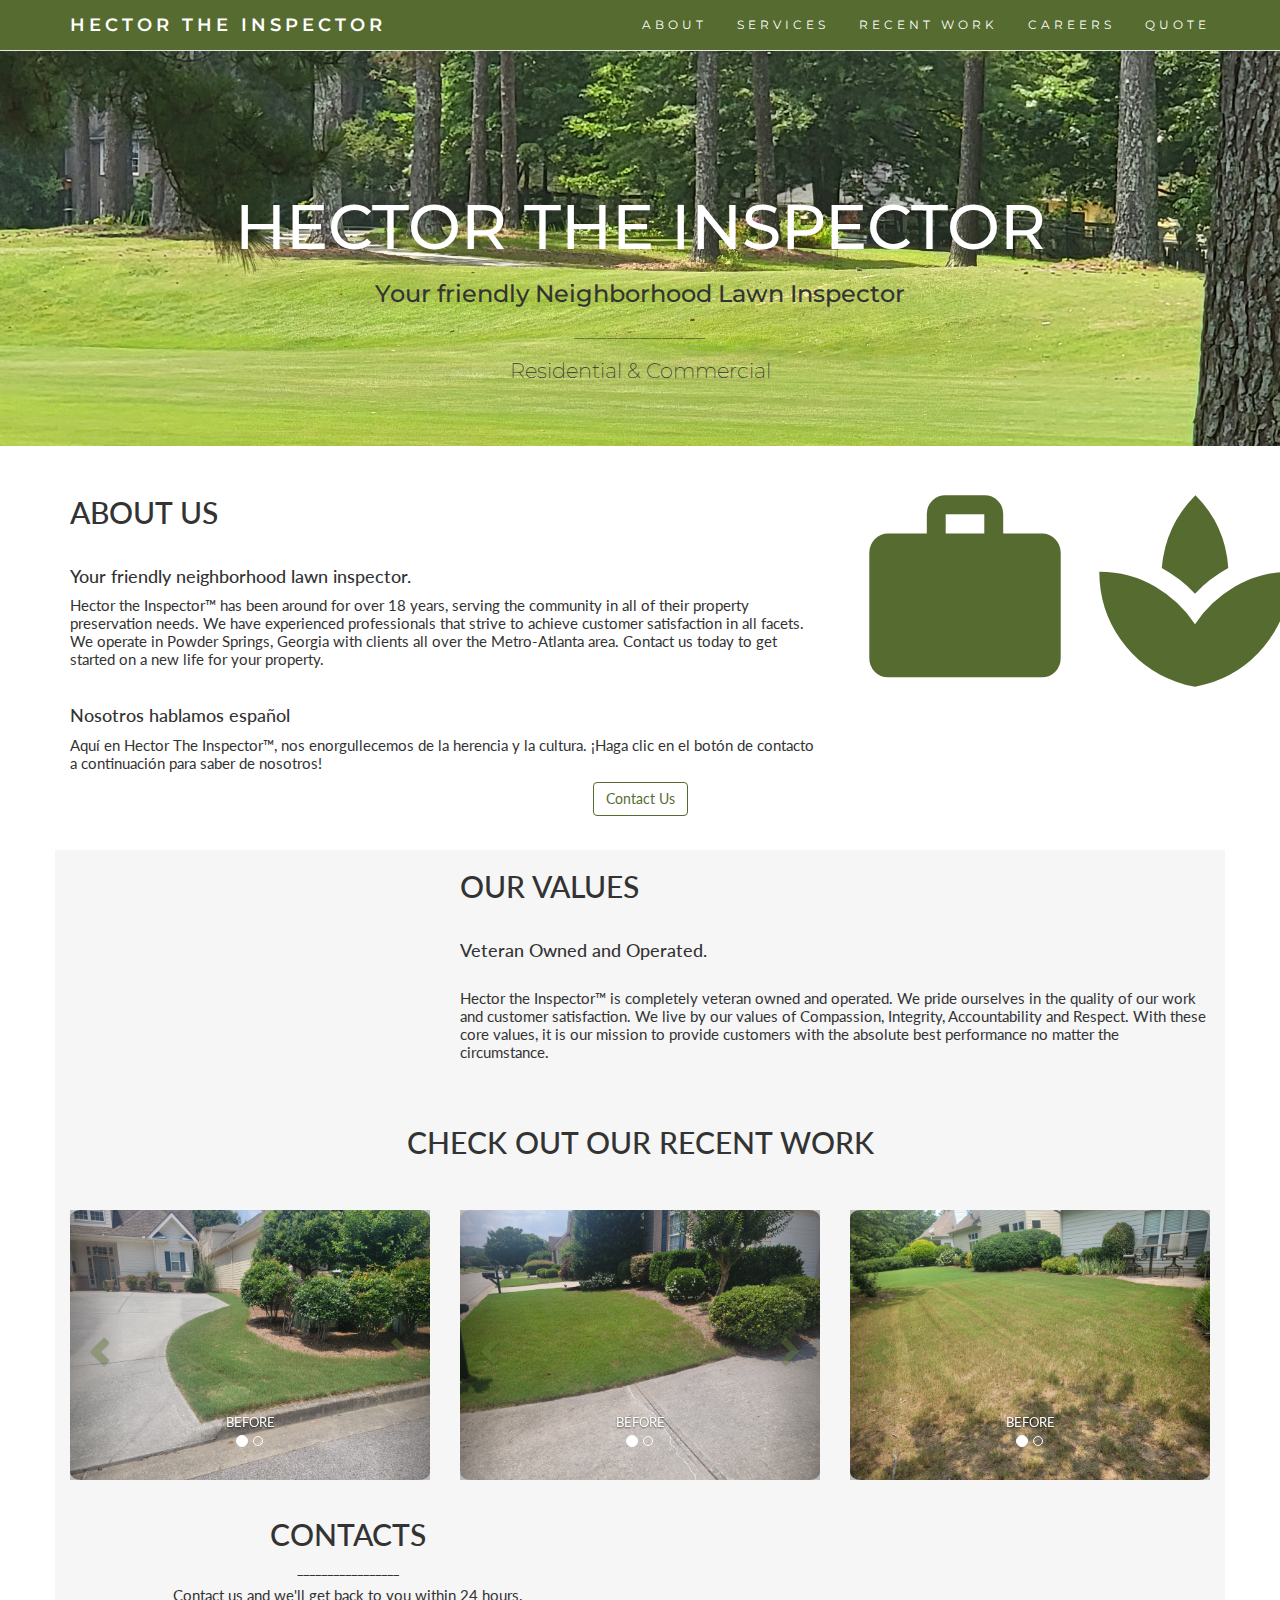
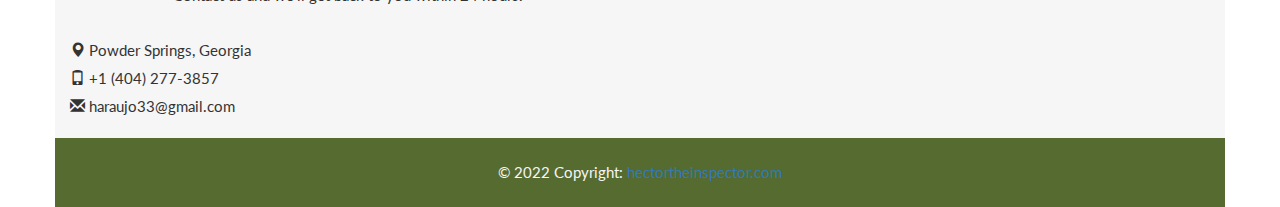
<file: index.html>
<!DOCTYPE html>
<html lang="en" dir="ltr">
  <head>
    <title>Hector the Lawn Inspector</title>
    <meta charset="utf-8">
    <meta name="viewport" content="width=device-width, initial-scale=1">
    <link rel="stylesheet" href="resources/lawncare.css">
    <link rel="stylesheet" href="https://maxcdn.bootstrapcdn.com/bootstrap/3.4.1/css/bootstrap.min.css">
    <link href="https://fonts.googleapis.com/css2?family=Montserrat" rel="stylesheet" type="text/css">
    <link href="https://fonts.googleapis.com/css2?family=Lato" rel="stylesheet" type="text/css">
    <link rel="stylesheet" href="https://fonts.googleapis.com/icon?family=Material+Icons"/>
    <script src="https://ajax.googleapis.com/ajax/libs/jquery/3.6.0/jquery.min.js"></script>
    <script src="https://maxcdn.bootstrapcdn.com/bootstrap/3.4.1/js/bootstrap.min.js"></script>

    <!-- Global site tag (gtag.js) - Google Analytics -->
    <script async src="https://www.googletagmanager.com/gtag/js?id=G-R4RHSSS8VK"></script>
    <script>
      window.dataLayer = window.dataLayer || [];
      function gtag(){dataLayer.push(arguments);}
      gtag('js', new Date());

      gtag('config', 'G-R4RHSSS8VK');
    </script>
  </head>
  <body id="myPage" data-spy="scroll" data-target=".navbar" data-offset="60">

    <nav class="navbar navbar-default navbar-fixed-top">
      <div class="container">
        <div class="navbar-header">
          <button type="button" class="navbar-toggle" data-toggle="collapse" data-target="#myNavbar">
            <span class="icon-bar"></span>
            <span class="icon-bar"></span>
            <span class="icon-bar"></span>
          </button>
          <a class="navbar-brand" href="#myPage">
            Hector the Inspector
          </a>
        </div>
        <div class="collapse navbar-collapse" id="myNavbar">
          <ul class="nav navbar-nav navbar-right">
            <li><a href="#about">ABOUT </a></li>
            <li><a href="request_service.html">SERVICES </a></li>
            <li><a href="#portfolio">RECENT WORK </a></li>
            <li><a href="careers.html"> CAREERS </a></li>
            <li><a href="#contact"> QUOTE </a></li>
          </ul>
        </div>
      </div>
    </nav>


      <div class="jumbotron text-center shadow-lg">
        <h1>Hector The Inspector</h1>
        <h3>Your friendly Neighborhood Lawn Inspector</h3>
        <p>____________</p>
        <p>Residential & Commercial</p>
      </div>

    <!-- Container (About Section) -->
    <div id="about" class="container">
      <div class="row">
        <div class="col-sm-8">
          <h2>About Us</h2>
          <br>
          <h4>Your friendly neighborhood lawn inspector.<b></b></h4>
          <p>Hector the Inspector&trade; has been around for over 18 years, serving the community in all of their
            property preservation needs. We have experienced professionals that strive to achieve customer satisfaction
            in all facets. We operate in Powder Springs, Georgia with clients all over the Metro-Atlanta area. Contact us
            today to get started on a new life for your property.
          </p>
          <br>
          <h4>
            Nosotros hablamos español
          </h4>
          <p>
            Aquí en Hector The Inspector&trade;, nos enorgullecemos de la herencia y la cultura. 
            ¡Haga clic en el botón de contacto a continuación para saber de nosotros!
          </p>
          
        </div>
        <div class="col-sm-4 text-center">
          <span class="logo material-icons">workspace_premium</span>
        </div>
      </div>
      <div class="row text-center" style="padding-bottom: 3%";>
        <a href="#contact" class="btn btn-quote">Contact Us</a>
      </div>
    </div>

  <div class="container bg-grey">
    <div class="row">
      <div class="col-sm-4 order-last">
        <span class="logo material-icons">diversity_3</span>
      </div>
      <div class="col-sm-8 order-first">
        <h2>Our Values</h2><br>
        <h4>Veteran Owned and Operated.</h4>
        <br>
        <p>Hector the Inspector&trade; is completely veteran owned and operated. We pride ourselves
        in the quality of our work and customer satisfaction. We live by our values of Compassion, Integrity,
       Accountability and Respect. With these core values, it is our mission to provide customers with the
      absolute best performance no matter the circumstance.</p>
    </div>
  </div>
  </div>

  <!-- Container (Portfolio Section) -->
    <div id="portfolio" class="container text-center bg-grey">
      <h2 style="padding: 2%;">CHECK OUT OUR RECENT WORK</h2><br>
      <div class="row text-center slideanim">
        <div class="col-sm-4">
          <div id="ba-carousel-1" class="carousel slide" data-ride="carousel">
            <!-- Indicators -->
            <ol class="carousel-indicators">
              <li data-target="#ba-carousel-1" data-slide-to="0" class="active"></li>
              <li data-target="#ba-carousel-1" data-slide-to="1"></li>
            </ol>

            <!-- Wrapper for slides -->
            <div class="carousel-inner ba-carousel" role="listbox">
              <div class="item active">
                <img src="resources/imgs/before_1.jpg" alt="...">
                <div class="carousel-caption">
                  <small>BEFORE</small>
                </div>
              </div>
              <div class="item">
                <img src="resources/imgs/after_1.jpg" alt="...">
                <div class="carousel-caption">
                  <small>AFTER</small>
                </div>
              </div>
            </div>

            <!-- Controls -->
            <a class="left carousel-control" href="#ba-carousel-1" role="button" data-slide="prev">
              <span class="glyphicon glyphicon-chevron-left" style="color: #556B2F !important;" aria-hidden="true"></span>
              <span class="sr-only">Previous</span>
            </a>
            <a class="right carousel-control" href="#ba-carousel-1" role="button" data-slide="next">
              <span class="glyphicon glyphicon-chevron-right" style="color: #556B2F !important;" aria-hidden="true"></span>
              <span class="sr-only">Next</span>
            </a>
          </div>
        </div>
        <div class="col-sm-4">
          <div id="ba-carousel-2" class="carousel slide" data-ride="carousel">
            <!-- Indicators -->
              <ol class="carousel-indicators">
                <li data-target="#ba-carousel-2" data-slide-to="0" class="active"></li>
                <li data-target="#ba-carousel-2" data-slide-to="1"></li>
              </ol>

              <!-- Wrapper for slides -->
              <div class="carousel-inner ba-carousel" role="listbox">
                <div class="item active">
                  <img src="resources/imgs/before_2.jpg" alt="...">
                  <div class="carousel-caption">
                    <small>BEFORE</small>
                  </div>
                </div>
                <div class="item">
                  <img src="resources/imgs/after_2.jpg" alt="...">
                  <div class="carousel-caption">
                    <small>AFTER</small>
                  </div>
                </div>
              </div>

              <!-- Controls -->
              <a class="left carousel-control" href="#ba-carousel-2" role="button" data-slide="prev">
                <span class="glyphicon glyphicon-chevron-left" style="color: #556B2F !important;" aria-hidden="true"></span>
                <span class="sr-only">Previous</span>
              </a>
              <a class="right carousel-control" href="#ba-carousel-2" role="button" data-slide="next">
                <span class="glyphicon glyphicon-chevron-right" style="color: #556B2F !important;" aria-hidden="true"></span>
                <span class="sr-only">Next</span>
              </a>
            </div>
          </div>
        <div class="col-sm-4">
          <div id="ba-carousel-3" class="carousel slide" data-ride="carousel">
            <!-- Indicators -->
            <ol class="carousel-indicators">
              <li data-target="#ba-carousel-3" data-slide-to="0" class="active"></li>
              <li data-target="#ba-carousel-3" data-slide-to="1"></li>
            </ol>

            <!-- Wrapper for slides -->
            <div class="carousel-inner ba-carousel" role="listbox">
              <div class="item active">
                <img src="resources/imgs/after_3.jpg" alt="...">
                <div class="carousel-caption">
                  <small>BEFORE</small>
                </div>
              </div>
              <div class="item">
                <img src="resources/imgs/before_3.jpg" alt="...">
                <div class="carousel-caption">
                  <small>AFTER</small>
                </div>
              </div>
            </div>

            <!-- Controls -->
            <a class="left carousel-control" href="#ba-carousel-3" role="button" data-slide="prev">
              <span class="glyphicon glyphicon-chevron-left" style="color: #556B2F !important;" aria-hidden="true"></span>
              <span class="sr-only">Previous</span>
            </a>
            <a class="right carousel-control" href="#ba-carousel-3" role="button" data-slide="next">
              <span class="glyphicon glyphicon-chevron-right" style="color: #556B2F !important;" aria-hidden="true"></span>
              <span class="sr-only">Next</span>
            </a>
          </div>
        </div>
      </div>
      <br>

    </div>

  <!-- Container (Contact Section) -->
  <div id="contact" class="container bg-grey">
    <div class="row">
      <div class="col-sm-6 order-last">
        <h2 class="text-center">CONTACTS</h2>
        <h5 class="text-center">_________________</h5>
        <p class="text-center">Contact us and we'll get back to you within 24 hours.</p>
        <p><span style="padding-top: 5%;" class="glyphicon glyphicon-map-marker"></span> Powder Springs, Georgia</p>
        <p><span class="glyphicon glyphicon-phone"></span> +1 (404) 277-3857</p>
        <p><span class="glyphicon glyphicon-envelope"></span> haraujo33@gmail.com</p>
      </div>
      <div class="col-sm-6 order-first slideanim">
        <div class="row" style="padding-top: 3%;">
          <h4 class="text-center">YOUR <b>FREE</b> QUOTE IS JUST ONE CLICK AWAY</h4>
        </div>
        <div class="row text-center" style="padding-bottom: 3%";>
          <a href="https://www.yardbook.com/new_quote/a862b8f0275e05beace9f192c91be200432885f7
" target="_blank" class="btn btn-quote"> Quote Me</a>
        </div>
        <div class="row" style="padding-top: 3%;">
          <h4 class="text-center">ALREADY A CUSTOMER?</h4>
          <h5 class="text-center"> Click below to make a payment</h5>
        </div>
        <div class="row text-center" style="padding-bottom: 3%";>
          <a href="https://www.yardbook.com/135982/pay_now" target="_blank" class="btn btn-quote"> Pay Now</a>
        </div>
      </div>
    </div>
  </div>


  <footer class="container text-center">
    <div class="text-center p-3" style="color: #F5F5F5;">
      © 2022 Copyright:
      <a class="text-light" href="https://hectortheinspector.com/"> hectortheinspector.com</a>
    </div>
  </footer>



  <script>
  $(document).ready(function(){
    // Add smooth scrolling to all links in navbar + footer link
    $(".navbar a, footer a[href='#myPage']").on('click', function(event) {
      // Make sure this.hash has a value before overriding default behavior
      if (this.hash !== "") {
        // Prevent default anchor click behavior
        event.preventDefault();

        // Store hash
        var hash = this.hash;

        // Using jQuery's animate() method to add smooth page scroll
        // The optional number (900) specifies the number of milliseconds it takes to scroll to the specified area
        $('html, body').animate({
          scrollTop: $(hash).offset().top
        }, 900, function(){

          // Add hash (#) to URL when done scrolling (default click behavior)
          window.location.hash = hash;
        });
      } // End if
    });

    $(window).scroll(function() {
      $(".slideanim").each(function(){
        var pos = $(this).offset().top;

        var winTop = $(window).scrollTop();
          if (pos < winTop + 600) {
            $(this).addClass("slide");
          }
      });
    });
  })
  </script>

  </body>
</html>
</file>
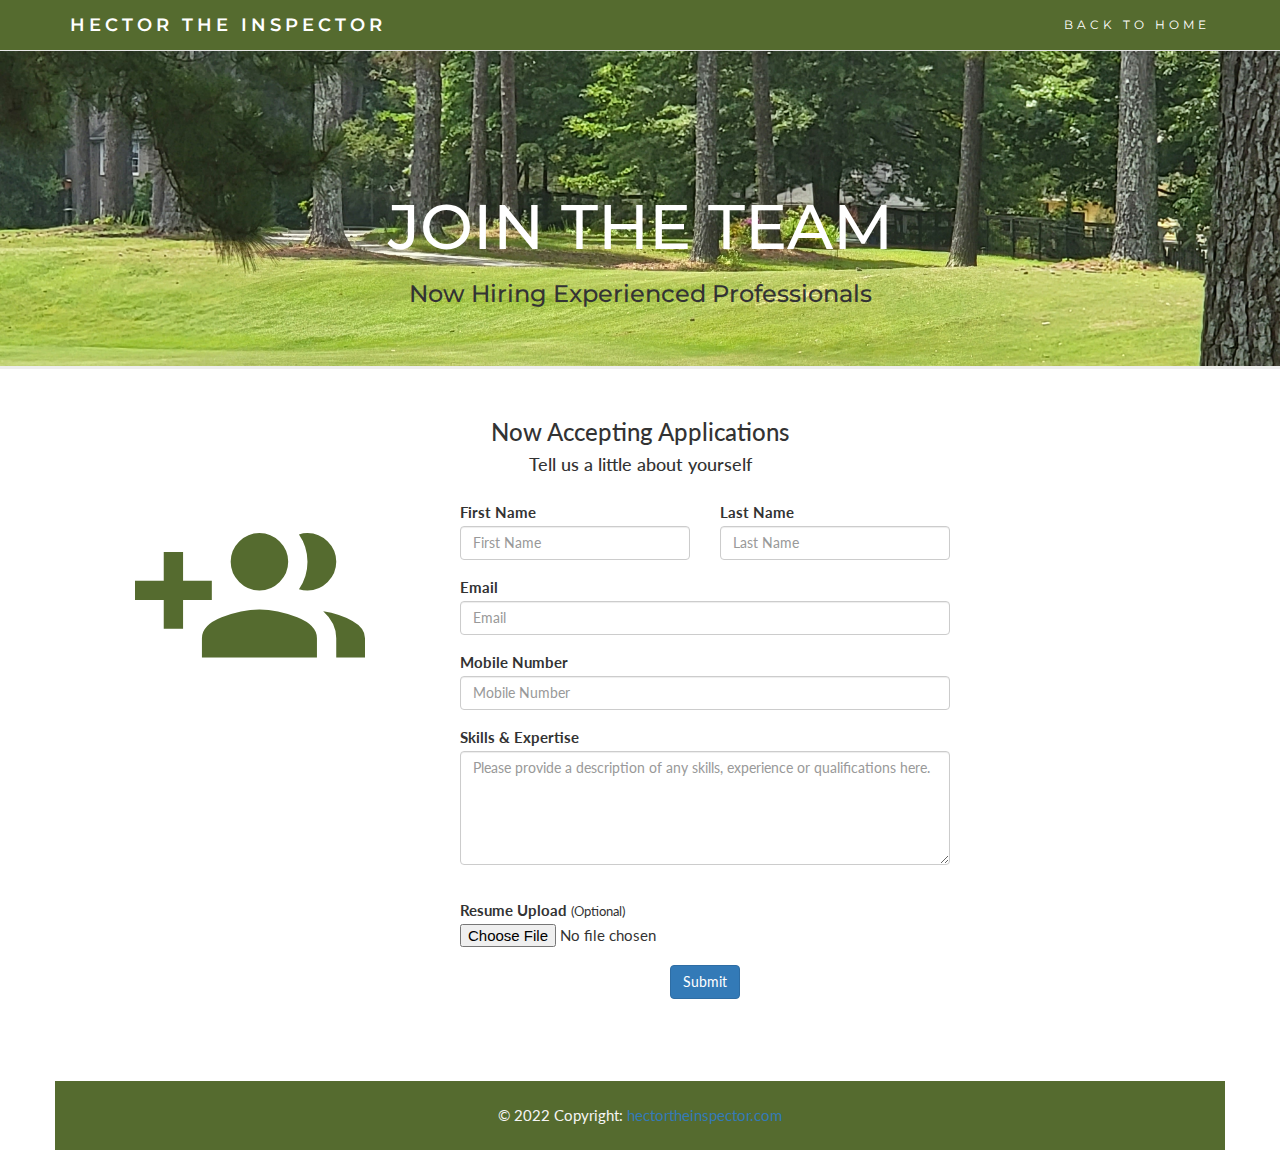
<file: careers.html>
<!DOCTYPE html>
<html lang="en" dir="ltr">
  <head>
    <title>Careers Page</title>
    <meta charset="utf-8">
    <meta name="viewport" content="width=device-width, initial-scale=1">
    <link rel="stylesheet" href="resources/lawncare.css">
    <link rel="stylesheet" href="https://maxcdn.bootstrapcdn.com/bootstrap/3.4.1/css/bootstrap.min.css">
    <link href="https://fonts.googleapis.com/css2?family=Montserrat" rel="stylesheet" type="text/css">
    <link href="https://fonts.googleapis.com/css2?family=Lato" rel="stylesheet" type="text/css">
    <link rel="stylesheet" href="https://fonts.googleapis.com/icon?family=Material+Icons"/>
    <script src="https://ajax.googleapis.com/ajax/libs/jquery/3.6.0/jquery.min.js"></script>
    <script src="https://maxcdn.bootstrapcdn.com/bootstrap/3.4.1/js/bootstrap.min.js"></script>

    <!-- Global site tag (gtag.js) - Google Analytics -->
    <script async src="https://www.googletagmanager.com/gtag/js?id=G-R4RHSSS8VK"></script>
    <script>
      window.dataLayer = window.dataLayer || [];
      function gtag(){dataLayer.push(arguments);}
      gtag('js', new Date());

      gtag('config', 'G-R4RHSSS8VK');
    </script>
  </head>
    <body id="myPage" data-spy="scroll" data-target=".navbar" data-offset="60">

      <nav class="navbar navbar-default navbar-fixed-top">
        <div class="container">
          <div class="navbar-header">
            <button type="button" class="navbar-toggle" data-toggle="collapse" data-target="#myNavbar">
              <span class="icon-bar"></span>
              <span class="icon-bar"></span>
              <span class="icon-bar"></span>
            </button>
            <a class="navbar-brand" href="#myPage">
              Hector the Inspector
            </a>
          </div>
          <div class="collapse navbar-collapse" id="myNavbar">
            <ul class="nav navbar-nav navbar-right">
              <li><a href="index.html">BACK TO HOME</a></li>
            </ul>
          </div>
        </div>
      </nav>

      <div class="jumbotron careers-jumbo text-center shadow-lg">
        <h1>JOIN THE TEAM</h1>
        <h3>Now Hiring Experienced Professionals</h3>
      </div>
      <!-- Container (Inquire Careers) -->
      <div id="inquire" class="container" style="margin-bottom: 5%;">
        <h3 class="text-center">Now Accepting Applications</h3>
        <h4 class="text-center">Tell us a little about yourself</h4>
          <div class="row text-center">
            <div class="col-sm-4 text-center">
                <span class="logo material-icons">group_add</span>
            </div>
            <div class="col-sm-8">
              <br>
              <form name="CareersInquiry" action="success.html" method="POST" data-netlify="true">
              <div class="row">
                <div class="col-sm-4 text-left">
                  <label for="firstName"> First Name </label>
                  <input type="text" id="firstName" name="firstName" class="form-control" placeholder="First Name" required>
                </div>
                <div class="col-sm-4 text-left">
                  <label for="lastName"> Last Name </label>
                  <input type="text" id="lastName" name="lastName" class="form-control" placeholder="Last Name" required>
                </div>
              </div>
              <br>
                <div class="row">
                  <div class="col-sm-8 text-left">
                    <label for="email"> Email </label>
                    <input type="text" id="email" name="email" class="form-control" placeholder="Email" required>
                  </div>
                </div>
                <br>
                <div class="row">
                  <div class="col-sm-8 text-left">
                    <label for="phone"> Mobile Number </label>
                    <input type="text" id="phone" name="phone" class="form-control" placeholder="Mobile Number" required>
                  </div>
                </div>
                <br>
                <div class="row">
                  <div class="col-sm-8 text-left">
                    <label for="expertise">Skills & Expertise</label>
                    <textarea class="form-control" id="skills" name="skills" rows="5"
                    placeholder="Please provide a description of any skills, experience or qualifications here." required></textarea>
                  </div>
                </div>
                <br>
                <br>
                <div class="row text-center">
                    <div class="col-sm-4 text-left">
                      <label for="resumeUpload"> Resume Upload</label>
                      <small>(Optional)</small>
                      <input type="file" class="form-control-file" id="resumeUpload" name="resume" style="display: inline !important;">
                    </div>
                </div>
                <br>
                <div class="row text-center">
                  <div class="col-sm-8">
                      <button type="submit" class="btn btn-primary" name="submit">Submit</button>
                  </div>
                </div>
            </form>
              <br>
            </div>
            </div>
          </div>

      <footer class="container text-center">
        <div class="text-center p-3" style="color: #F5F5F5;">
          © 2022 Copyright:
          <a class="text-light" href="https://hectortheinspector.com/"> hectortheinspector.com</a>
        </div>
      </footer>

      <script>
      $(document).ready(function(){
        // Add smooth scrolling to all links in navbar + footer link
        $(".navbar a, footer a[href='#myPage']").on('click', function(event) {
          // Make sure this.hash has a value before overriding default behavior
          if (this.hash !== "") {
            // Prevent default anchor click behavior
            event.preventDefault();

            // Store hash
            var hash = this.hash;

            // Using jQuery's animate() method to add smooth page scroll
            // The optional number (900) specifies the number of milliseconds it takes to scroll to the specified area
            $('html, body').animate({
              scrollTop: $(hash).offset().top
            }, 900, function(){

              // Add hash (#) to URL when done scrolling (default click behavior)
              window.location.hash = hash;
            });
          } // End if
        });

        $(window).scroll(function() {
          $(".slideanim").each(function(){
            var pos = $(this).offset().top;

            var winTop = $(window).scrollTop();
              if (pos < winTop + 600) {
                $(this).addClass("slide");
              }
          });
        });
      })
      </script>
  </body>

</html>
</file>
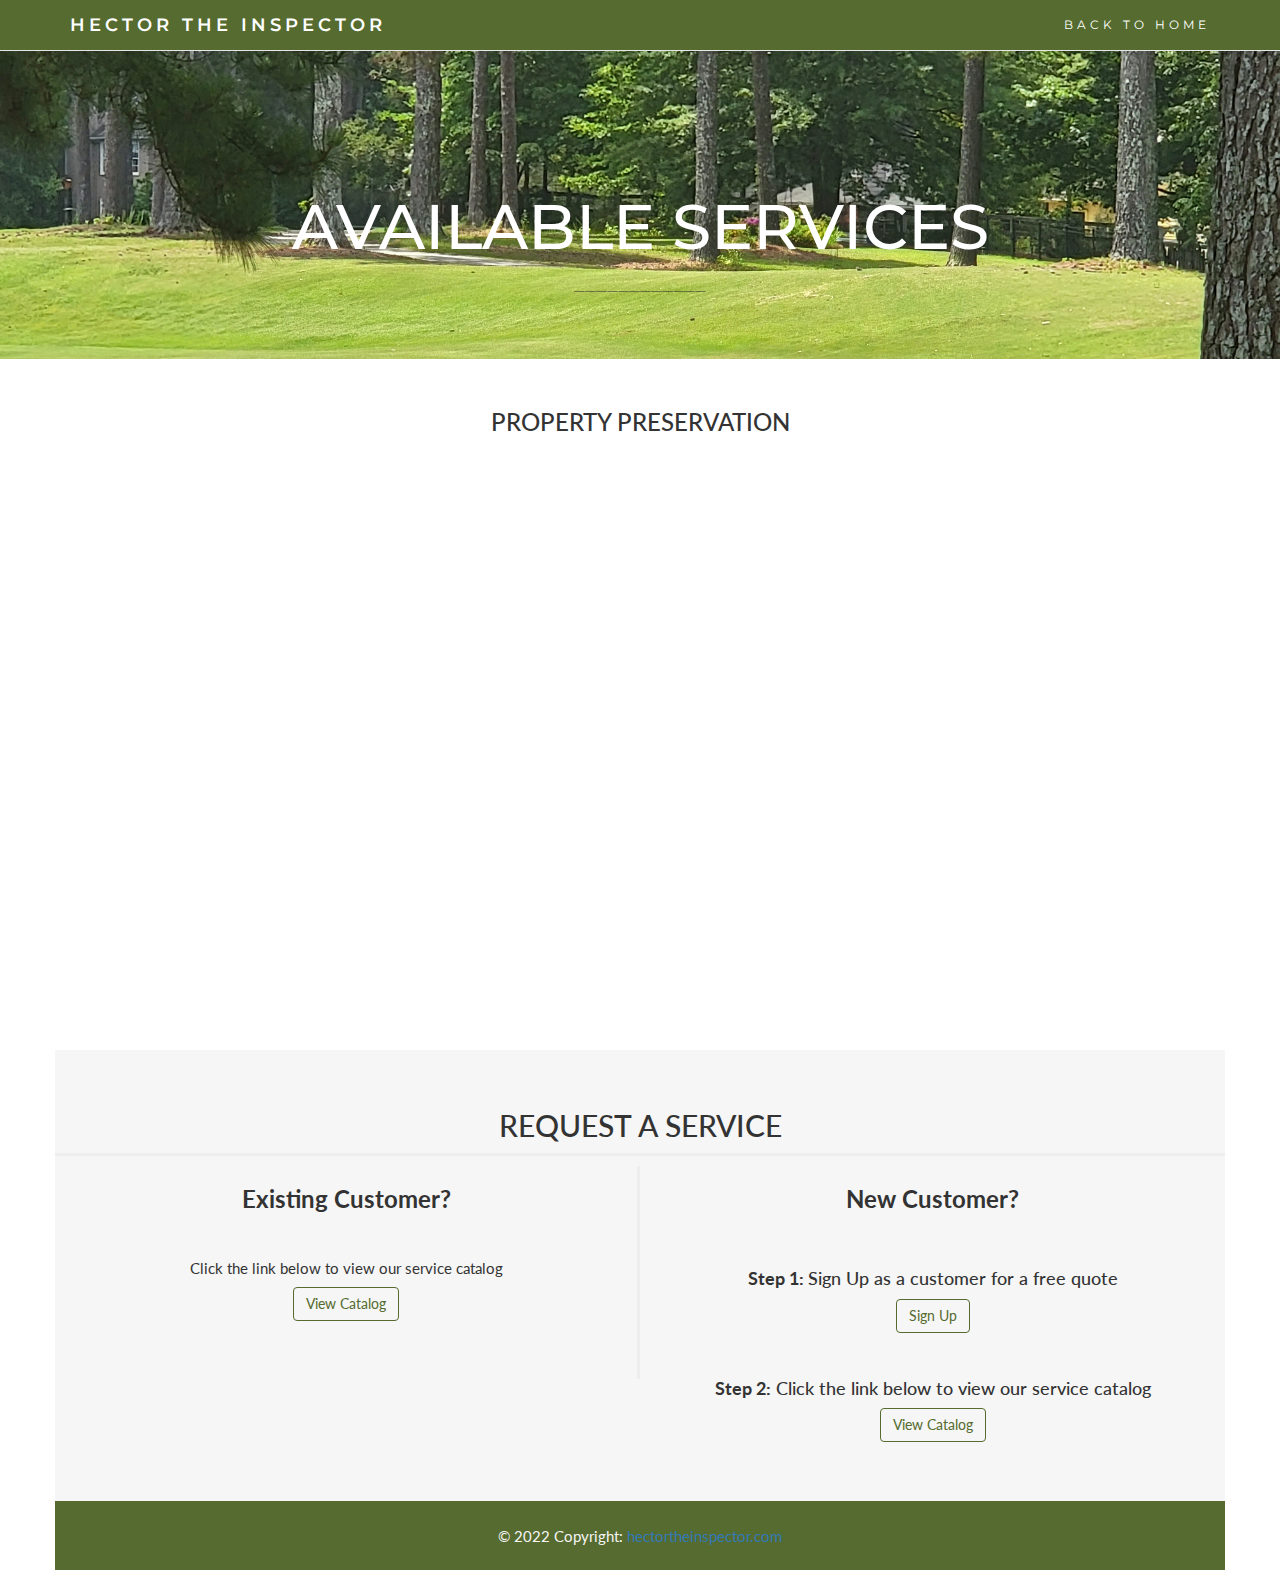
<file: request_service.html>
<!DOCTYPE html>
<html lang="en" dir="ltr">
  <head>
    <title>Hector the Lawn Inspector</title>
    <meta charset="utf-8">
    <meta name="viewport" content="width=device-width, initial-scale=1">
    <link rel="stylesheet" href="resources/lawncare.css">
    <link rel="stylesheet" href="https://maxcdn.bootstrapcdn.com/bootstrap/3.4.1/css/bootstrap.min.css">
    <link href="https://fonts.googleapis.com/css2?family=Montserrat" rel="stylesheet" type="text/css">
    <link href="https://fonts.googleapis.com/css2?family=Lato" rel="stylesheet" type="text/css">
    <link rel="stylesheet" href="https://fonts.googleapis.com/icon?family=Material+Icons"/>
    <script src="https://ajax.googleapis.com/ajax/libs/jquery/3.6.0/jquery.min.js"></script>
    <script src="https://maxcdn.bootstrapcdn.com/bootstrap/3.4.1/js/bootstrap.min.js"></script>

    <!-- Global site tag (gtag.js) - Google Analytics -->
    <script async src="https://www.googletagmanager.com/gtag/js?id=G-R4RHSSS8VK"></script>
    <script>
      window.dataLayer = window.dataLayer || [];
      function gtag(){dataLayer.push(arguments);}
      gtag('js', new Date());

      gtag('config', 'G-R4RHSSS8VK');
    </script>
  </head>
    <body id="myPage" data-spy="scroll" data-target=".navbar" data-offset="60">

      <nav class="navbar navbar-default navbar-fixed-top">
        <div class="container">
          <div class="navbar-header">
            <button type="button" class="navbar-toggle" data-toggle="collapse" data-target="#myNavbar">
              <span class="icon-bar"></span>
              <span class="icon-bar"></span>
              <span class="icon-bar"></span>
            </button>
            <a class="navbar-brand" href="#myPage">
              Hector the Inspector
            </a>
          </div>
          <div class="collapse navbar-collapse" id="myNavbar">
            <ul class="nav navbar-nav navbar-right">
              <li><a href="index.html">BACK TO HOME</a></li>
            </ul>
          </div>
        </div>
      </nav>


      <div class="jumbotron text-center shadow-lg">
        <h1>Available Services</h1>
        <p>____________</p>
      </div>

      <!-- Container (Services Section) -->
  <div id="services" class="container text-center">
    <div class="col-sm-12">
      <h3 style="padding-bottom: 3%;">PROPERTY PRESERVATION</h3>
    <div class="row slideanim">
        <div class="col-sm-4">
          <span class="logo-mini material-icons">
            grass
          </span>
          <h4>GRASS CUTS</h4>
        </div>
        <div class="col-sm-4">
          <span class="logo-mini material-icons">forest</span>
          <h4>TREE TRIMMING</h4>
        </div>
        <div class="col-sm-4">
          <span class="logo-mini material-icons">nature</span>
          <h4>HEDGE TRIMMING</h4>
        </div>
      </div>
      <br>
      <br>
      <div class="row slideanim" style="padding-bottom: 3%;">
        <div class="col-sm-4">
          <span class="logo-mini material-icons">eco</span>
          <h4>FALL CLEANUP</h4>
        </div>
        <div class="col-sm-4">
          <span class="logo-mini material-icons">roofing</span>
          <h4>GUTTER CLEANING</h4>
        </div>
        <div class="col-sm-4">
          <span class="logo-mini material-icons">shower</span>
          <h4 style="color:#303030;">PRESSURE WASHING</h4>
        </div>
      </div>
      <div style="border-top: inset;" class="row slideanim" style="padding-bottom: 2%;">
        <h3 style="padding-bottom: 3%;">HOME MAINTENANCE & REPAIR</h3>
        <div class="col-sm-4">
          <span class="logo-mini material-icons" style="color: grey;">handyman</span>
          <h4>HANDYMAN SERVICES</h4>
        </div>
        <div class="col-sm-4">
          <span class="logo-mini material-icons" style="color: grey;">plumbing</span>
          <h4>PLUMBING REPAIRS & MAINTENANCE</h4>
        </div>
        <div class="col-sm-4">
          <span class="logo-mini material-icons" style="color: grey;">home_repair_service</span>
          <h4 style="color:#303030;">HOME REPAIR</h4>
        </div>
      </div>
      <div class="row slideanim" style="padding-bottom: 3%;">
        <div class="col-sm-4 col-sm-offset-1">
          <span class="logo-mini material-icons" style="color: grey;">hvac</span>
          <h4>HVAC</h4>
        </div>
        <div class="col-sm-4 col-sm-offset-2">
          <span class="logo-mini material-icons" style="color: grey;">electrical_services</span>
          <h4 style="color:#303030;">ELECTRICAL REPAIR</h4>
        </div>
      </div>
    </div>
  </div>

  <div class="container bg-grey" style="padding-top: 3%;">
    <div class="row text-center">
      <h2 style="padding-bottom: 1%; border-bottom: inset;">Request a Service</h2>
      <div class="col-sm-6" style="border-right: inset;">
        <div class="row text-center">
          <h3><b>Existing Customer?</b></h3>
          <br>
          <br>
          <p>
            Click the link below to view our service catalog
          </p>
          <div class="row text-center" style="padding-bottom: 10%";>
            <a href="https://www.yardbook.com/135982/catalog
  " target="_blank" class="btn btn-quote">View Catalog</a>
          </div>
        </div>
      </div>
      <div class="col-sm-6">
        <div class="row text-center">
          <h3><b>New Customer?</b></h3>
          <br>
          <br>
          <h4><b>Step 1: </b> Sign Up as a customer for a free quote</h4>
          <div class="row text-center" style="padding-bottom: 10";>
            <a href="https://www.yardbook.com/new_quote/a862b8f0275e05beace9f192c91be200432885f7
  " target="_blank" class="btn btn-quote">Sign Up</a>
          </div>
          <br>
          <br>
          <h4><b>Step 2:</b>  Click the link below to view our service catalog</h4>
          <div class="row text-center" style="padding-bottom: 10%";>
            <a href="https://www.yardbook.com/135982/catalog
  " target="_blank" class="btn btn-quote">View Catalog</a>
          </div>
        </div>
      </div>
    </div>
  </div>

      <footer class="container text-center">
        <div class="text-center p-3" style="color: #F5F5F5;">
          © 2022 Copyright:
          <a class="text-light" href="https://hectortheinspector.com/"> hectortheinspector.com</a>
        </div>
      </footer>

      <script>
      $(document).ready(function(){
        // Add smooth scrolling to all links in navbar + footer link
        $(".navbar a, footer a[href='#myPage']").on('click', function(event) {
          // Make sure this.hash has a value before overriding default behavior
          if (this.hash !== "") {
            // Prevent default anchor click behavior
            event.preventDefault();

            // Store hash
            var hash = this.hash;

            // Using jQuery's animate() method to add smooth page scroll
            // The optional number (900) specifies the number of milliseconds it takes to scroll to the specified area
            $('html, body').animate({
              scrollTop: $(hash).offset().top
            }, 900, function(){

              // Add hash (#) to URL when done scrolling (default click behavior)
              window.location.hash = hash;
            });
          } // End if
        });

        $(window).scroll(function() {
          $(".slideanim").each(function(){
            var pos = $(this).offset().top;

            var winTop = $(window).scrollTop();
              if (pos < winTop + 600) {
                $(this).addClass("slide");
              }
          });
        });
      })
      </script>
  </body>

</html>
</file>
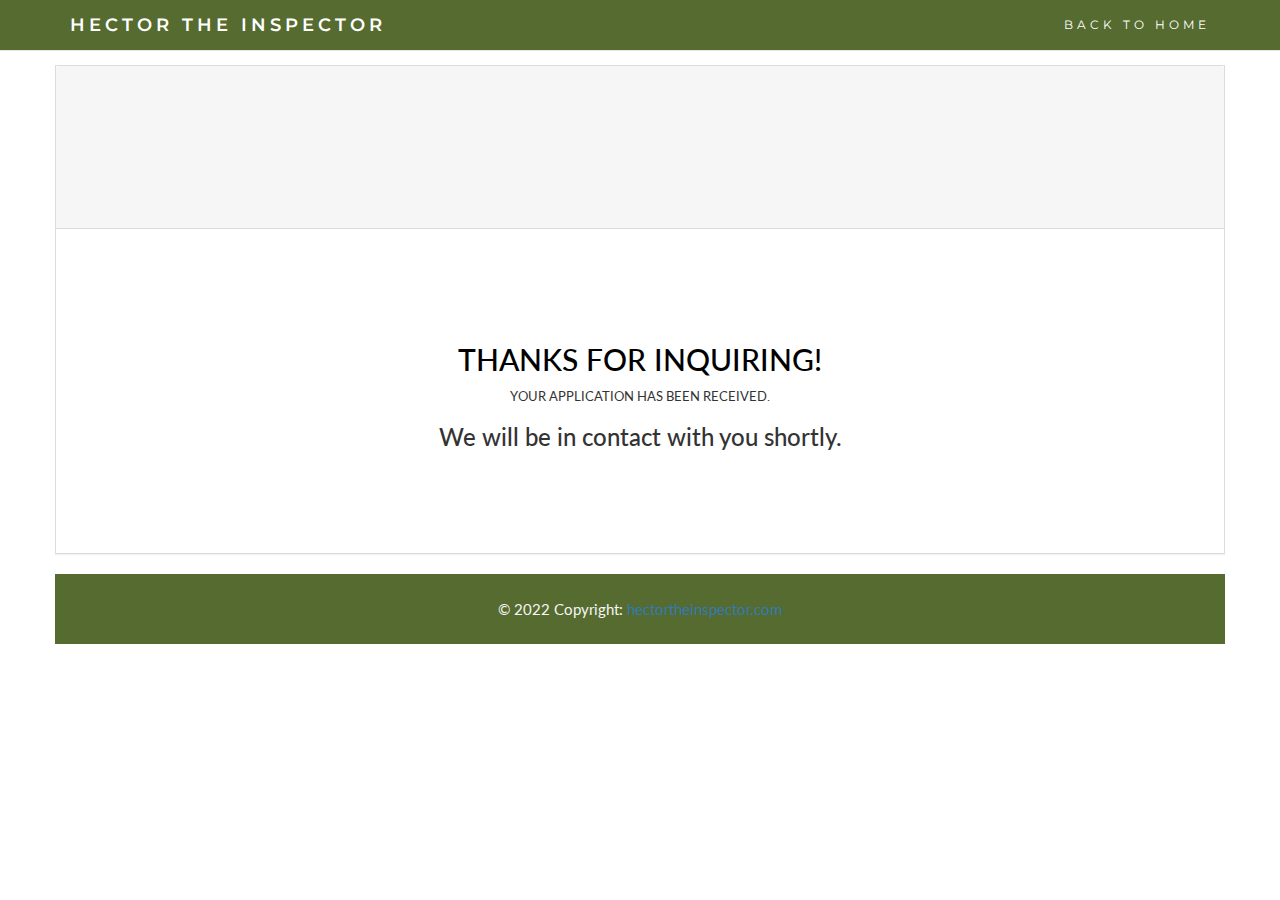
<file: success.html>
<!DOCTYPE html>
<html lang="en" dir="ltr">
  <head>
    <title>Hector the Lawn Inspector</title>
    <meta charset="utf-8">
    <meta name="viewport" content="width=device-width, initial-scale=1">
    <link rel="stylesheet" href="resources/lawncare.css">
    <link rel="stylesheet" href="https://maxcdn.bootstrapcdn.com/bootstrap/3.4.1/css/bootstrap.min.css">
    <link href="https://fonts.googleapis.com/css2?family=Montserrat" rel="stylesheet" type="text/css">
    <link href="https://fonts.googleapis.com/css2?family=Lato" rel="stylesheet" type="text/css">
    <link rel="stylesheet" href="https://fonts.googleapis.com/icon?family=Material+Icons"/>
    <script src="https://ajax.googleapis.com/ajax/libs/jquery/3.6.0/jquery.min.js"></script>
    <script src="https://maxcdn.bootstrapcdn.com/bootstrap/3.4.1/js/bootstrap.min.js"></script>

  </head>
    <body id="myPage" data-spy="scroll" data-target=".navbar" data-offset="60">

      <nav class="navbar navbar-default navbar-fixed-top">
        <div class="container">
          <div class="navbar-header">
            <button type="button" class="navbar-toggle" data-toggle="collapse" data-target="#myNavbar">
              <span class="icon-bar"></span>
              <span class="icon-bar"></span>
              <span class="icon-bar"></span>
            </button>
            <a class="navbar-brand" href="#myPage">
              Hector the Inspector
            </a>
          </div>
          <div class="collapse navbar-collapse" id="myNavbar">
            <ul class="nav navbar-nav navbar-right">
              <li><a href="index.html">BACK TO HOME</a></li>
            </ul>
          </div>
        </div>
      </nav>

     
      <!-- Container (Success Message) -->
      <div class="container">
        <div class="row text-center">
            <div class="panel panel-default">
                <div class="panel-heading" style="background-color: #f6f6f6 !important; padding: 3%;">
                    <span class="logo-small material-icons" style="color: #4BB543 !important;">
                        verified
                      </span>
                </div>
                <div class="panel-body" style="padding: 8%;">
                        <h2 style="color: black !important;">Thanks for inquiring!</h2>
                        <small>YOUR APPLICATION HAS BEEN RECEIVED.</small>
                        <h3>We will be in contact with you shortly.</h3>
                </div>
            </div>
        </div>
      </div>
        
        
      

      <footer class="container text-center">
        <div class="text-center p-3" style="color: #F5F5F5;">
          © 2022 Copyright:
          <a class="text-light" href="https://hectortheinspector.com/"> hectortheinspector.com</a>
        </div>
      </footer>

      <script>
      $(document).ready(function(){
        // Add smooth scrolling to all links in navbar + footer link
        $(".navbar a, footer a[href='#myPage']").on('click', function(event) {
          // Make sure this.hash has a value before overriding default behavior
          if (this.hash !== "") {
            // Prevent default anchor click behavior
            event.preventDefault();

            // Store hash
            var hash = this.hash;

            // Using jQuery's animate() method to add smooth page scroll
            // The optional number (900) specifies the number of milliseconds it takes to scroll to the specified area
            $('html, body').animate({
              scrollTop: $(hash).offset().top
            }, 900, function(){

              // Add hash (#) to URL when done scrolling (default click behavior)
              window.location.hash = hash;
            });
          } // End if
        });

        $(window).scroll(function() {
          $(".slideanim").each(function(){
            var pos = $(this).offset().top;

            var winTop = $(window).scrollTop();
              if (pos < winTop + 600) {
                $(this).addClass("slide");
              }
          });
        });
      })
      </script>
  </body>

</html>
</file>
<file: resources/lawncare.css>
body {
   font: 400 15px Lato, sans-serif !important;
   line-height: 1.8;
   color: #818181;
   padding-top: 65px;
 }
 h2 {
   font-size: 24px;
   text-transform: uppercase;
   color: #303030;
   font-weight: 600;
   margin-bottom: 30px;
 }
 h1 {
   text-transform: uppercase;
   color: #fff !important;
   padding-top: 10%;
 }
 }
 h4 {
   font-size: 19px !important;
   line-height: 1.375em !important;
   color: #303030 !important;
   font-weight: 400 !important;
   margin-bottom: 30px !important;
 }
 .jumbotron {
   background-color: #556B2F !important;
   color: #fff;
   padding: 100px 25px;
   font-family: Montserrat, sans-serif;
   background-image: url("./imgs/lawncare_bg.jpg");
   background-size: cover;
   margin-top: -5%;
 }
 .careers-jumbo{
   background-color: #f6f6f6 !important;
   color: #fff;
   padding: 100px 25px;
   font-family: Montserrat, sans-serif;
   background-image: url("./imgs/lawncare_bg.jpg");
   background-size: cover;
   margin-top: -5%;
   border-bottom: inset !important;
 }
 .logo-lawn{
   width: 10vw;
   border-radius: 10%;
 }

 .before-after-img {
   width: 15vw !important;
 }

 .carousel-inner{
   overflow: hidden;
 }
 .ba-carousel {
   border-radius: 3%;
 }
 .container-fluid {
   padding: 60px 50px;
 }
 .bg-grey {
   background-color: #f6f6f6;
 }
 .logo-small {
   color: #556B2F;
   font-size: 7vw !important;
 }

 .logo-mini{
  color: #556B2F;
   font-size: 4vw !important;
 }

 .logo {
   color: #556B2F;
   font-size: 18vw !important;
 }
 .thumbnail {
   padding: 0 0 15px 0;
   border: none;
   border-radius: 0;
 }
 .thumbnail img {
   width: 100%;
   height: 100%;
   margin-bottom: 10px;
 }
 .carousel-control.right, .carousel-control.left {
   background-image: none;
   color: #f4511e;
 }
 .carousel-indicators li {
   border-color: white;
 }
 .carousel-indicators li.active {
   background-color: white;
 }

 .btn-quote{
   border-color: #556B2F !important;
   color: #556B2F !important;
 }
 .item h4 {
   font-size: 19px;
   line-height: 1.375em;
   font-weight: 400;
   font-style: italic;
   margin: 70px 0;
 }
 .item span {
   font-style: normal;
 }
 .panel {
   border: 1px solid #f4511e;
   border-radius:0 !important;
   transition: box-shadow 0.5s;
 }
 .panel:hover {
   box-shadow: 5px 0px 40px rgba(0,0,0, .2);
 }
 .panel-footer .btn:hover {
   border: 1px solid #f4511e;
   background-color: #fff !important;
   color: #f4511e;
 }
 .panel-heading {
   color: #fff !important;
   background-color: #f4511e !important;
   padding: 25px;
   border-bottom: 1px solid transparent;
   border-top-left-radius: 0px;
   border-top-right-radius: 0px;
   border-bottom-left-radius: 0px;
   border-bottom-right-radius: 0px;
 }
 .panel-footer {
   background-color: white !important;
 }
 .panel-footer h3 {
   font-size: 32px;
 }
 .panel-footer h4 {
   color: #aaa;
   font-size: 14px;
 }
 .panel-footer .btn {
   margin: 15px 0;
   background-color: #f4511e;
   color: #fff;
 }
 .navbar {
   margin-bottom: 0;
   background-color: #556B2F !important;
   z-index: 9999;
   border: 0;
   font-size: 12px !important;
   line-height: 1.42857143 !important;
   letter-spacing: 4px;
   border-radius: 0;
   font-family: Montserrat, sans-serif;
 }
 .navbar li a, .navbar .navbar-brand {
   color: #fff !important;
 }
 .navbar-nav li a:hover, .navbar-nav li.active a {
   color: #556B2F !important;
   background-color: #fff !important;
 }
 .navbar-default .navbar-toggle {
   border-color: transparent;
   color: #fff !important;
 }

 .navbar-brand {
   color: #fff !important;
   text-transform: uppercase;
   color: #303030;
   font-weight: 600;
 }
 footer{
   background-color: #556B2F !important;
   padding: 2%;
   margin: 0;
 }

 .slideanim {visibility:hidden;}
 .slide {
   animation-name: slide;
   -webkit-animation-name: slide;
   animation-duration: 1s;
   -webkit-animation-duration: 1s;
   visibility: visible;
 }
 @keyframes slide {
   0% {
     opacity: 0;
     transform: translateY(70%);
   }
   100% {
     opacity: 1;
     transform: translateY(0%);
   }
 }
 @-webkit-keyframes slide {
   0% {
     opacity: 0;
     -webkit-transform: translateY(70%);
   }
   100% {
     opacity: 1;
     -webkit-transform: translateY(0%);
   }
 }
 @media screen and (max-width: 768px) {
   .col-sm-4 {
     text-align: center;
     margin: 25px 0;
   }
   .btn-lg {
     width: 100%;
     margin-bottom: 35px;
   }
 }
 @media screen and (max-width: 480px) {
   .logo {
     font-size: 150px;
   }
 }

 .material-icons {
 font-family: 'Material Icons';
 font-weight: normal;
 font-style: normal;
 font-size: 24px;  /* Preferred icon size */
 display: inline-block;
 line-height: 1;
 text-transform: none;
 letter-spacing: normal;
 word-wrap: normal;
 white-space: nowrap;
 direction: ltr;

 /* Support for all WebKit browsers. */
 -webkit-font-smoothing: antialiased;
 /* Support for Safari and Chrome. */
 text-rendering: optimizeLegibility;

 /* Support for Firefox. */
 -moz-osx-font-smoothing: grayscale;

 /* Support for IE. */
 font-feature-settings: 'liga';
}
</file>
